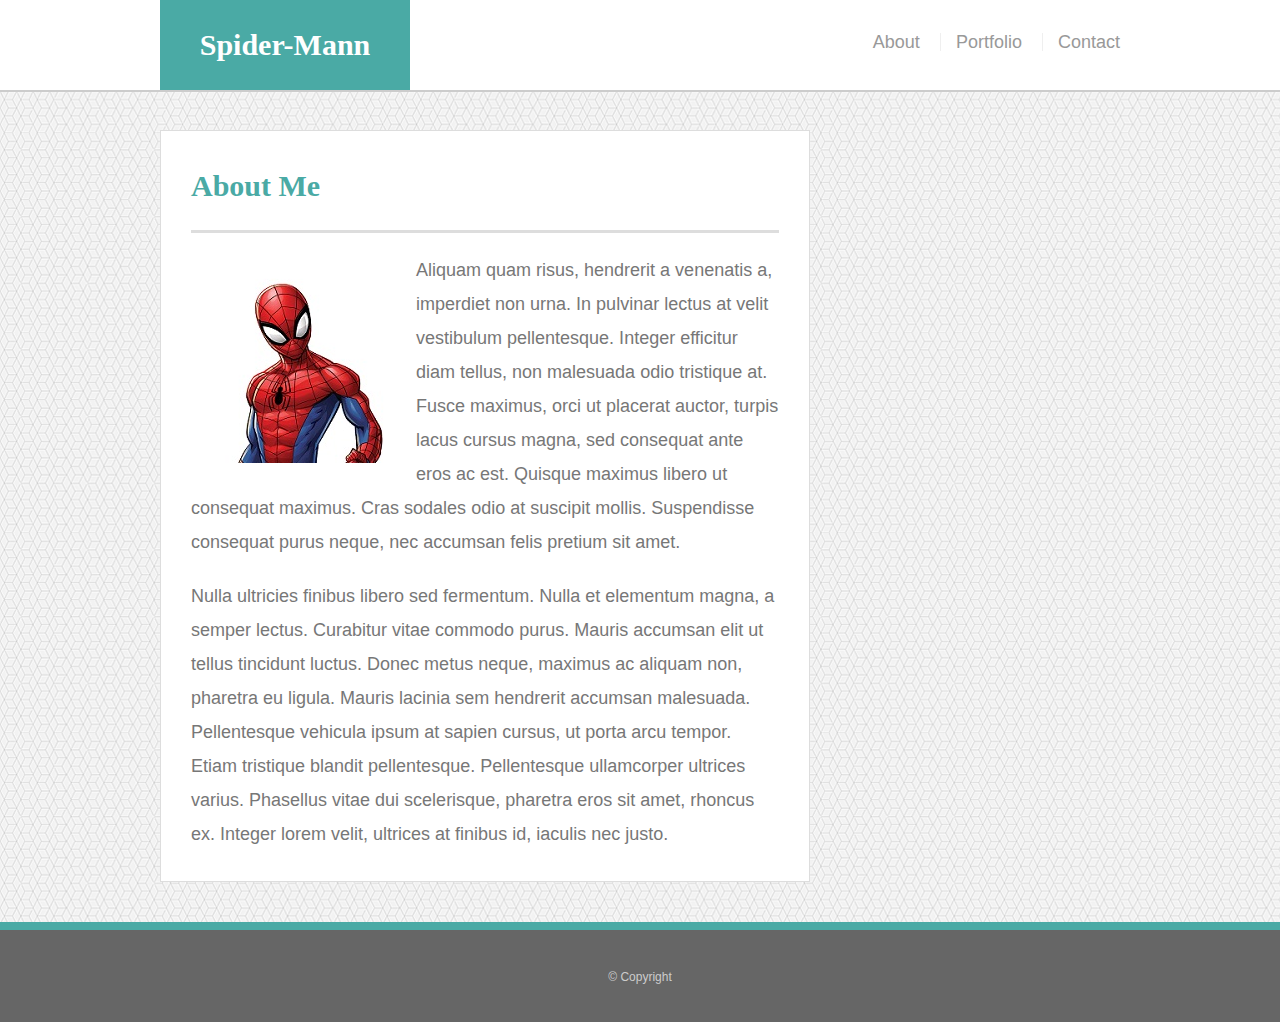
<file: index.html>
<!doctype html>
<html lang="en-us">
<head>
  <meta charset="UTF-8">
  <meta name="viewport" content="width=device-width, initial-scale=1.0">
  <title>About | Spider-Mann</title>
  <link rel="stylesheet" type="text/css" href="assets/css/reset.css">
  <link rel="stylesheet" type="text/css" href="assets/css/style.css">
</head>
<body>

<div class="wrapper">

  <header id="masthead">
    <div class="container">
      <a href="index.html" id="logo">Spider-Mann</a>
      <nav>
        <ul>
          <li><a href="index.html">About</a></li>
          <li><a href="portfolio.html">Portfolio</a></li>
          <li><a href="contact.html">Contact</a></li>
        </ul>
      </nav>
    </div>
  </header>

  <main class="container">
    <section class="main-section">
      <h1>About Me</h1>

      <img src="assets/images/profile.jpg" class="auth-image" alt="Spider-Mann Profile">

      <p>Aliquam quam risus, hendrerit a venenatis a, imperdiet non urna. In pulvinar lectus at velit vestibulum pellentesque. Integer efficitur diam tellus, non malesuada odio tristique at. Fusce maximus, orci ut placerat auctor, turpis lacus cursus magna, sed consequat ante eros ac est. Quisque maximus libero ut consequat maximus. Cras sodales odio at suscipit mollis. Suspendisse consequat purus neque, nec accumsan felis pretium sit amet.</p>

      <p>Nulla ultricies finibus libero sed fermentum. Nulla et elementum magna, a semper lectus. Curabitur vitae commodo purus. Mauris accumsan elit ut tellus tincidunt luctus. Donec metus neque, maximus ac aliquam non, pharetra eu ligula. Mauris lacinia sem hendrerit accumsan malesuada. Pellentesque vehicula ipsum at sapien cursus, ut porta arcu tempor. Etiam tristique blandit pellentesque. Pellentesque ullamcorper ultrices varius. Phasellus vitae dui scelerisque, pharetra eros sit amet, rhoncus ex. Integer lorem velit, ultrices at finibus id, iaculis nec justo.</p>

    </section>

  </main>
  <div class="push"></div>
</div>

  <footer>
    <div class="container">
      &copy; Copyright
    </div>
  </footer>
</body>
</html>
</file>
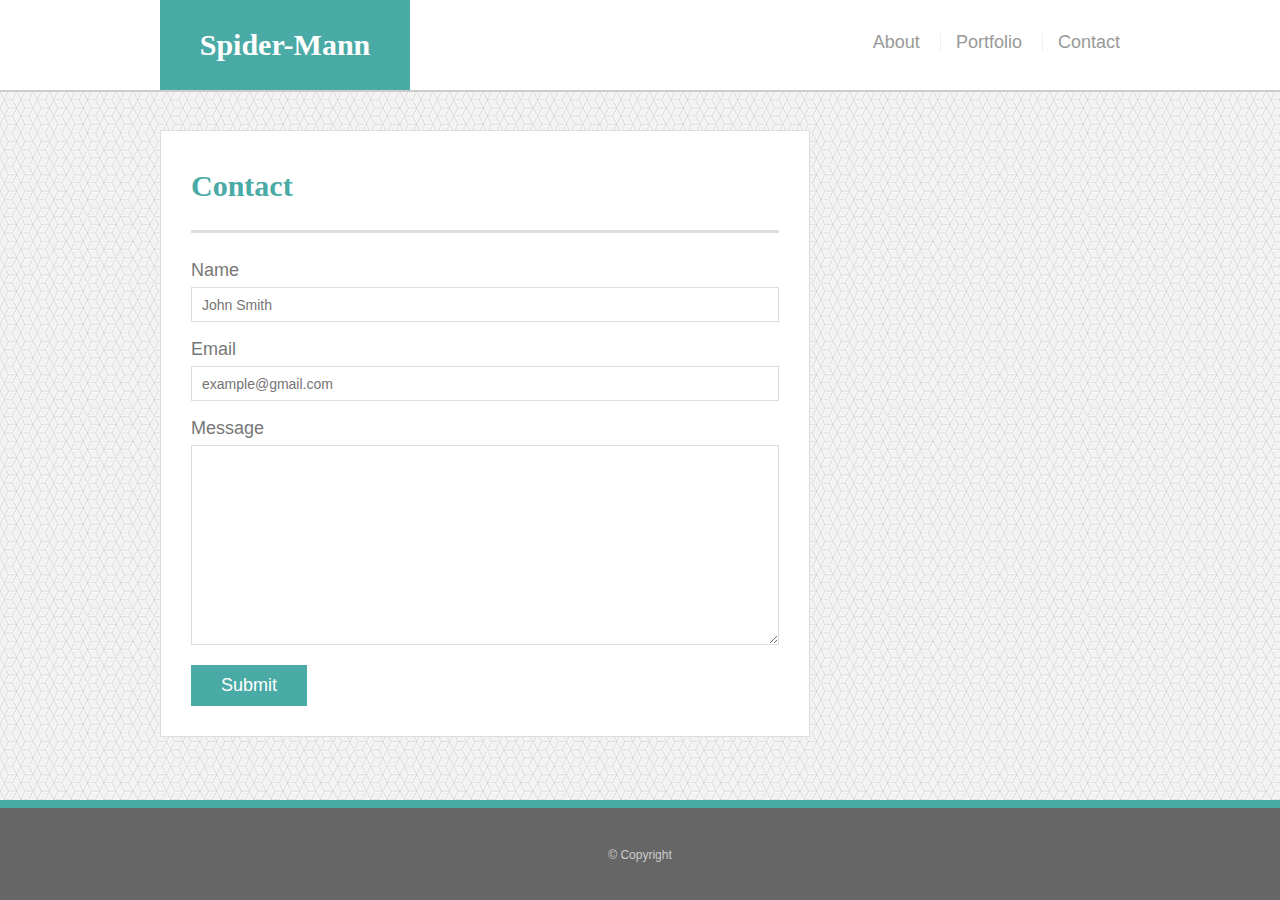
<file: contact.html>
<!doctype html>
<html lang="en-us">
<head>
  <meta charset="UTF-8">
  <meta name="viewport" content="width=device-width, initial-scale=1.0">
  <title>Contact | Spider-Mann</title>
  <link rel="stylesheet" type="text/css" href="assets/css/reset.css">
  <link rel="stylesheet" type="text/css" href="assets/css/style.css">
</head>
<body>

<div class="wrapper">

  <header id="masthead">
    <div class="container">
      <a href="index.html" id="logo">Spider-Mann</a>
      <nav>
        <ul>
          <li><a href="index.html">About</a></li>
          <li><a href="portfolio.html">Portfolio</a></li>
          <li><a href="contact.html">Contact</a></li>
        </ul>
      </nav>
    </div>
  </header>

  <main class="container">
    <section class="main-section">
      <h1>Contact</h1>

      <form id="contact-form">
        <ul>
          <li>
            <label for="name">Name</label>
            <input type="text" id="name" name="name" placeholder="John Smith" required="required">
          </li>
          <li>
            <label for="email">Email</label>
            <input type="email" id="email" name="email" placeholder="example@gmail.com" required="required">
          </li>
          <li>
            <label for="message">Message</label>
            <textarea id="message" name="message" required="required"></textarea>
          </li>
        </ul>
        <input type="submit">
      </form>

    </section>

  </main>
  <div class="push"></div>
</div>

  <footer>
    <div class="container">
      &copy; Copyright
    </div>
  </footer>
</body>
</html>
</file>
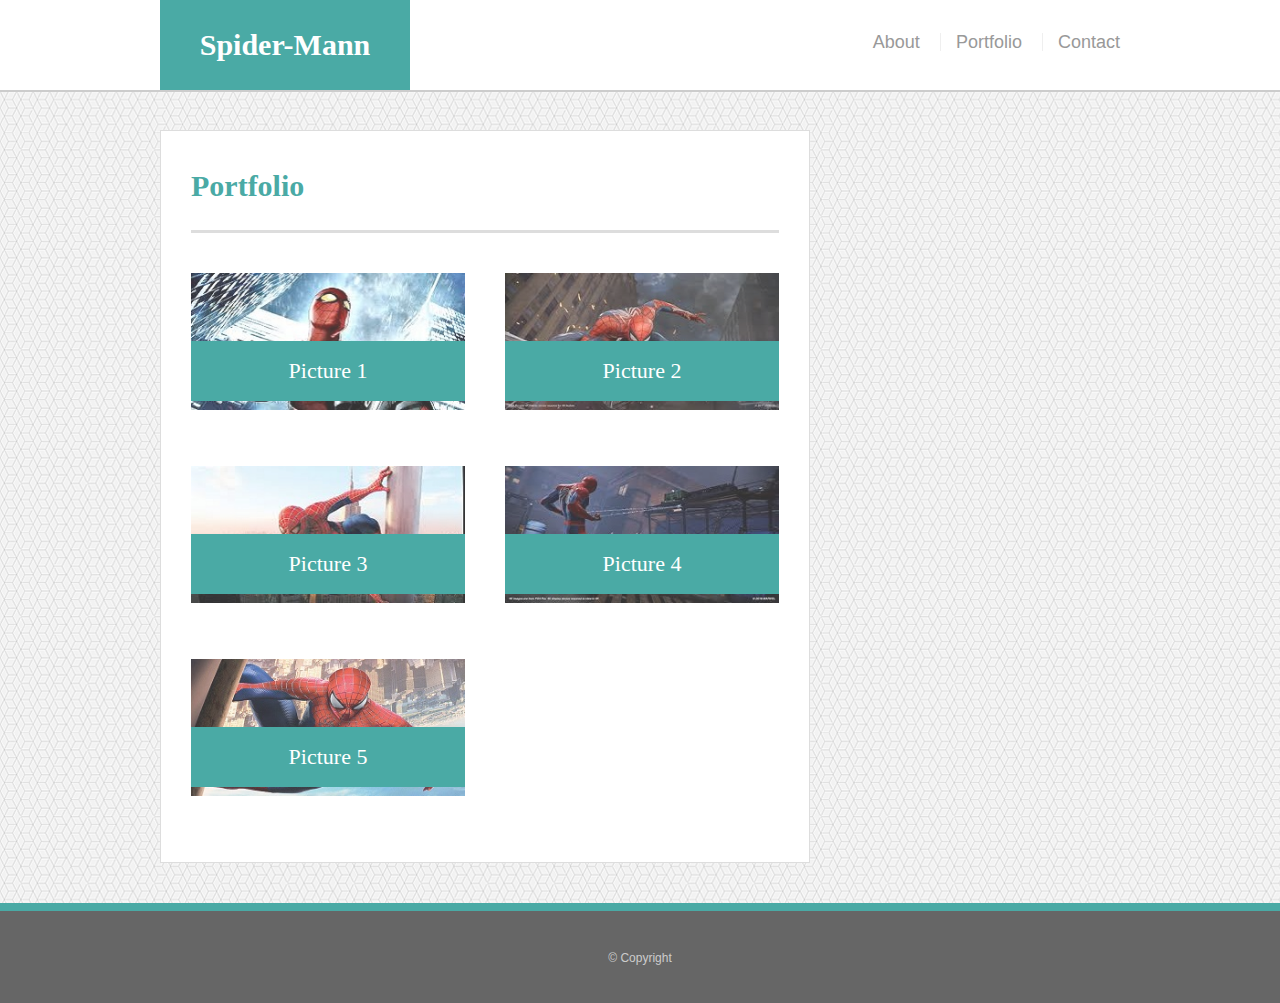
<file: portfolio.html>
<!doctype html>
<html lang="en-us">
<head>
  <meta charset="UTF-8">
  <meta name="viewport" content="width=device-width, initial-scale=1.0">
  <title>Portfolio | Spider-Mann</title>
  <link rel="stylesheet" type="text/css" href="assets/css/reset.css">
  <link rel="stylesheet" type="text/css" href="assets/css/style.css">
</head>
<body>

<div class="wrapper">

  <header id="masthead">
    <div class="container">
      <a href="index.html" id="logo">Spider-Mann</a>
      <nav>
        <ul>
          <li><a href="index.html">About</a></li>
          <li><a href="portfolio.html">Portfolio</a></li>
          <li><a href="contact.html">Contact</a></li>
        </ul>
      </nav>
    </div>
  </header>

  <main class="container">
    <section class="main-section">
      <h1>Portfolio</h1>

      <div class="work">
        <img src="assets/images/portfolio_1.jpg" alt="Smile!">

        <h3>Picture 1</h3>
      </div>
      <div class="work">
        <img src="assets/images/portfolio_2.jpg" alt="Safe Landing">

        <h3>Picture 2</h3>
      </div>
      <div class="work">
        <img src="assets/images/portfolio_3.jpg" alt="Sticky Pole">

        <h3>Picture 3</h3>
      </div>
      <div class="work">
        <img src="assets/images/portfolio_4.jpg" alt="Bad Guys">

        <h3>Picture 4</h3>
      </div>
      <div class="work">
        <img src="assets/images/portfolio_5.jpg"  alt="Upside Down or vice-versa">

        <h3>Picture 5</h3>
      </div>

    </section>
  </main>
  <div class="push"></div>
</div>

  <footer>
    <div class="container">
      &copy; Copyright
    </div>
  </footer>
</body>
</html>
</file>
<file: assets/css/style.css>
body {
  font-family: Arial, "Helvetica Neue", Helvetica, sans-serif;

  /* Typography */
  font-size: 18px;
  line-height: 34px;
  color: #777;

  /* Visual */
  background: url("../images/background.png");
}

* {
  /* Box-model */
  box-sizing: border-box;

  /* Positioning */
  margin: 0;
}

html,
body {
  height: 100%;
}

/* general */

.wrapper {
  height: auto !important;
  height: 100%;

  /* Box-model */
  min-height: 100%;

  /* Positioning */
  margin: 0 auto -100px;
}

.container {
  /* Box-model */
  width: 100%;
  max-width: 960px;

  /* Positioning */
  margin: 0 auto;
  clear: both;
}

h1,
h2,
h3,
p {
  margin-bottom: 20px;
}

p:last-child {
  margin-bottom: 0;
}

h1,
h2,
h3 {
  /* Typography */
  font-family: Georgia, Times, "Times New Roman", serif;
  font-weight: 700;
  color: #4aaaa5;
}

h1 {
  /* Box-model */
  padding-bottom: 20px;

  /* Typography */
  font-size: 30px;
  line-height: 49px;

  /* Visual */
  border-bottom: 3px solid #ddd;
}

h2,
h3 {
  font-size: 22px;
}

/* header */

#masthead {
  position: fixed;
  z-index: 99;

  /* Box-model */
  width: 100%;

  /* Positioning */
  margin: 0 0 30px;
  overflow: auto;

  /* Typography */
  color: #fff;
  background: #fff;

  /* Visual */
  border-bottom: 2px solid #ccc;
}

#logo {
  float: left;

  /* Box-model */
  width: 250px;
  height: 90px;

  /* Typography */
  font-family: Georgia, Times, "Times New Roman", serif;
  font-size: 30px;
  font-weight: 700;
  line-height: 90px;
  color: #fff;
  text-align: center;
  text-decoration: none;

  /* Visual */
  background: #4aaaa5;
}

nav {
  /* Box-model */
  float: right;
  
  /* Positioning */
  margin-top: 25px;
}

nav li {
  display: inline-block;

  /* Box-model */
  padding-left: 15px;

  /* Positioning */
  margin-left: 15px;

  /* Typography */
  line-height: 18px;

  /* Visual */
  border-left: 1px solid #efefef;
}

nav a {
  /* Typography */
  color: #999;
  text-decoration: none;
}

nav a:hover {
  color: #666;
}

nav li:first-child {
  /* Box-model */
  padding-left: 0;

  /* Positioning */
  margin-left: 0;

  /* Visual */
  border-left: 0 none;
}

/* footer */

footer,
.push {
  height: 100px;
}

footer {
  /* Box-model */
  padding: 30px 0;

  /* Positioning */
  clear: both;
  font-size: 12px;

  /* Typography */
  color: #ccc;
  text-align: center;

  /* Visual */
  background: #666;
  border-top: 8px solid #4aaaa5;
}

/* sidebar */

.sidebar {
  float: right;
  width: 100%;
  max-width: 270px;

  /* Box-model */
  padding: 30px;

  /* Positioning */
  margin-bottom: 20px;
  background: #fff;

  /* Visual */
  border: 1px solid #ddd;
}

h3,
.sidebar h2 {
  /* Box-model */
  padding-bottom: 20px;

  /* Positioning */
  margin-bottom: 15px;

  /* Typography */
  line-height: 22px;

  /* Visual */
  border-bottom: 2px solid #eee;
}

.sidebar li {
  /* Box-model */
  float: left;
  width: 62px;
  height: 62px;

  /* Positioning */
  margin-top: 8px;
  margin-right: 10px;
}

.sidebar img {
  max-width: 100%;
}

.sidebar li:last-child {
  margin-right: 0;
}

/* main */

main {
  padding-top: 130px;
}

.main-section {
  float: left;
  width: 100%;
  max-width: 650px;

  /* Box-model */
  padding: 30px;

  /* Positioning */
  margin: 0 0 40px;
  background: #fff;

  /* Visual */
  border: 1px solid #ddd;
}

/* portfolio page */

.work {
  /* Positioning */
  position: relative;
  float: left;

  /* Box-model */
  width: 274px;
  margin: 20px 0 25px;
  overflow: auto;
}

.work:nth-child(even) {
  margin-right: 40px;
}

.work img {
  /* Box-model */
  width: 100%;

  /* Visual */
  border: 0 none;

  /* Misc */
  opacity: 0.8;
}

.work h3 {
  /* Positioning */
  position: absolute;
  bottom: 20px;
  width: 100%;

  /* Box-model */
  padding: 15px;
  margin-bottom: 0;
  font-weight: 300;
  line-height: 30px;

  /* Typography */

  color: #fff;
  text-align: center;
  background: #4aaaa5;

  /* Visual */
  border-bottom: 0;
}

.auth-image {
  float: left;

  /* Box-model */
  width: 200px;
  height: auto;
  margin-top: 10px;

  /* Positioning */
  margin-right: 25px;
}

/* contact page */

#contact-form ul {
  margin-bottom: 20px;
}

#contact-form li {
  margin-bottom: 10px;
}

label,
input[type=text],
input[type=email],
textarea {
  /* Box-model */
  display: block;
  width: 100%;
}

input[type=text],
input[type=email],
textarea {
  /* Box-model */
  height: 35px;
  padding: 0 10px;

  /* Typography */
  font-size: 14px;

  /* Visual */
  border: 1px solid #ddd;
}

textarea {
  height: 200px;
}

input[type=submit] {
  /* Box-model */
  padding: 10px 30px;
  font-size: 18px;

  /* Typography */
  color: #fff;

  /* Misc */
  cursor: pointer;
  background: #4aaaa5;
  
  /* Visual */
  border: 0 none;
}

@media screen and (max-width: 980px) {
  .container {
    width: 740px; }
}

@media only screen and (max-width: 768px) {
  .container {
    width: 94%; }
  .main-section {
    max-width: 100%; }
  .auth-image {
    width: 50%; }
  .work {
    width: 48%;
    margin: 15px 0; }
  .work:nth-child(even) {
    margin-right: 10px; }
}

@media only screen and (max-width: 640px) {
  #masthead .container {
    width: 100%; }
  .container {
    width: 94%; }
  .main-section {
    margin-top:20px;
    max-width: 100%; }
  .auth-image {
    width: 100%; 
    margin-bottom: 15px; }
  .work {
    width: 100%; }
  footer {
    height: 60px; 
    padding: 10px; }
  #logo {
    width: 100%; 
    height: 80px; }
  nav {
    float: left;
    margin-top: 10px;
    padding: 0;
    width: 100%;}
  nav li {
    padding: 10px;
    margin: 0;
    text-align: center;
    width: 32%; 
  }
  
}
</file>
